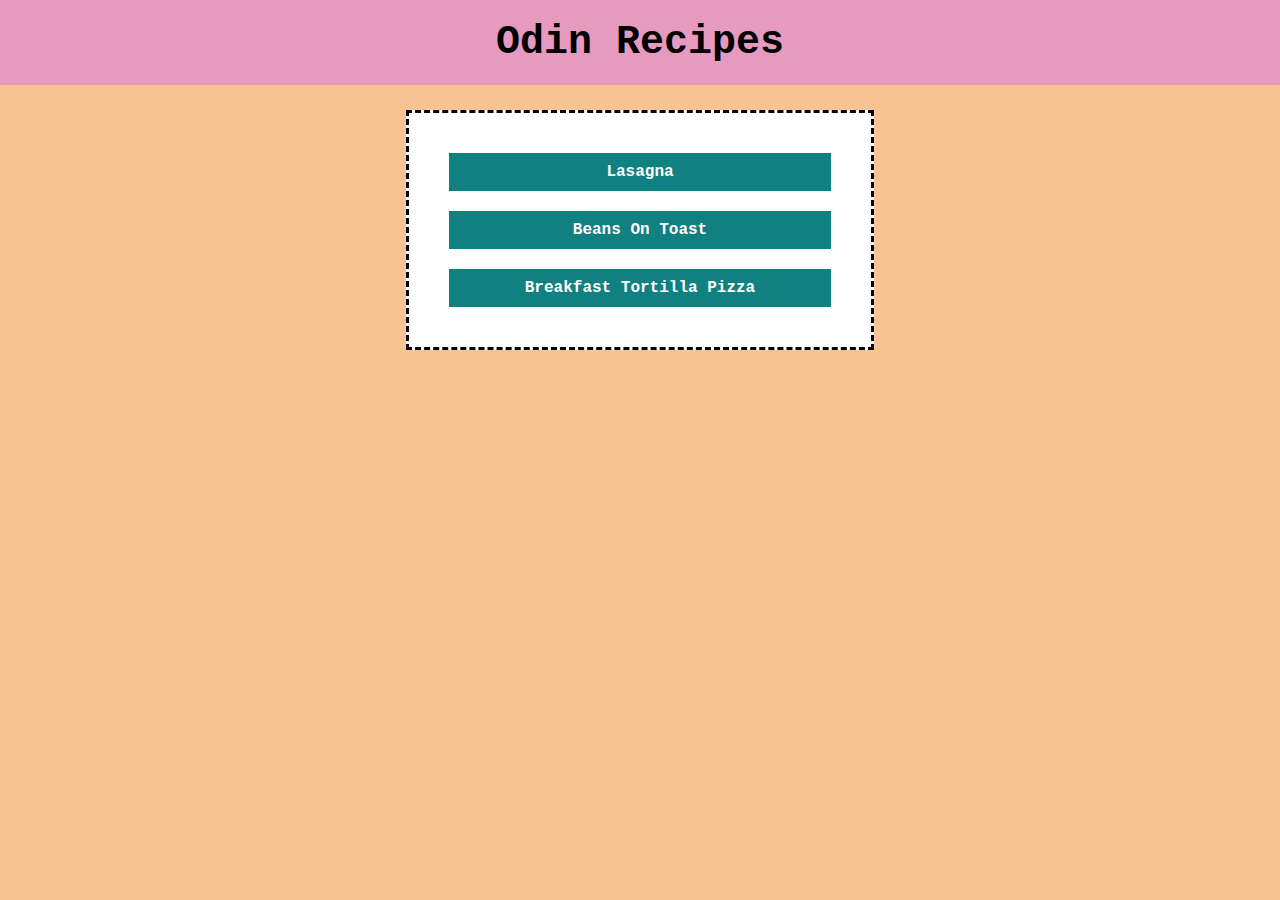
<file: index.html>
<!DOCTYPE html>
<html lang="en">
    <head>
        <meta charset="utf-8">
        <title>Odin Recipes</title>
        <link rel="stylesheet" href="styles.css">
    </head>
    <body>
        <h1>Odin Recipes</h1>
        <div id="recipe-links">
            <a href="./recipes/lasagna.html">Lasagna</a>
            <a href="./recipes/beansontoast.html">Beans On Toast</a>
            <a href="./recipes/breakfasttortilla.html">Breakfast Tortilla Pizza</a>
        </div>
    </body>
</html>
</file>
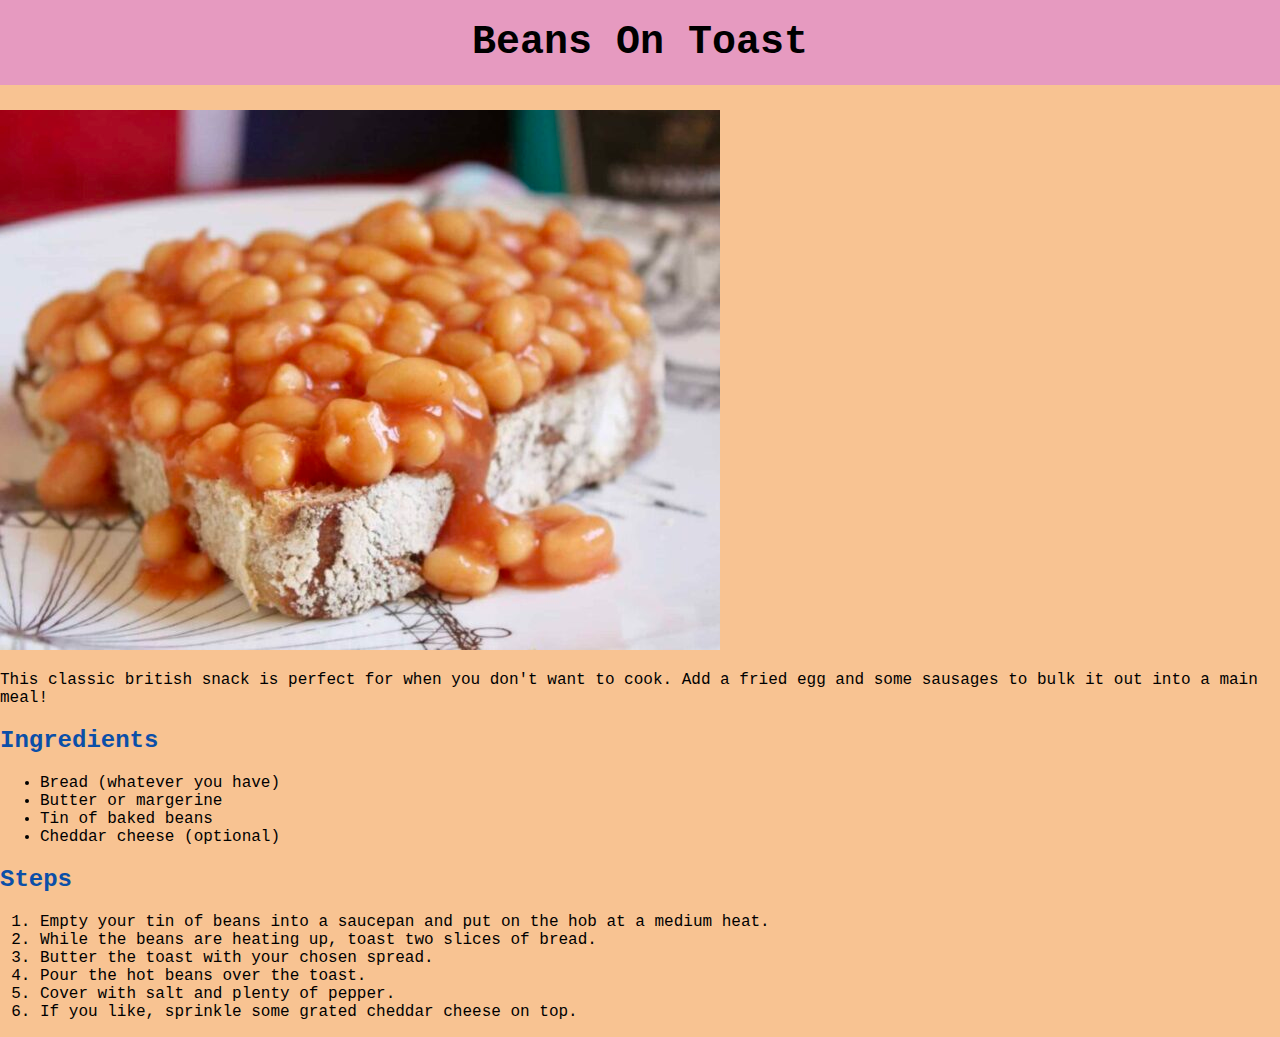
<file: recipes/beansontoast.html>
<!DOCTYPE html>
<html lang="en">
    <head>
        <meta charset="utf-8">
        <title>Odin Recipes - Beans On Toast</title>
        <link rel="stylesheet" href="../styles.css">
    </head>
    <body>
        <h1>Beans On Toast</h1>
        <img src="../images/beansontoast.jpeg" alt="Baked beans on a piece of white sourdough bread.">
        <p>
            This classic british snack is perfect for when you don't want to cook. Add a fried egg and some sausages to bulk it out into a main meal!
        </p>
        <h2>Ingredients</h2>
        <ul>
            <li>Bread (whatever you have)</li>
            <li>Butter or margerine</li>
            <li>Tin of baked beans</li>
            <li>Cheddar cheese (optional)</li>
        </ul>
        <h2>Steps</h2>
        <ol>
            <li>Empty your tin of beans into a saucepan and put on the hob at a medium heat.</li>
            <li>While the beans are heating up, toast two slices of bread.</li>
            <li>Butter the toast with your chosen spread.</li>
            <li>Pour the hot beans over the toast.</li>
            <li>Cover with salt and plenty of pepper.</li>
            <li>If you like, sprinkle some grated cheddar cheese on top.</li>
        </ol>
    </body>
</html>
</file>
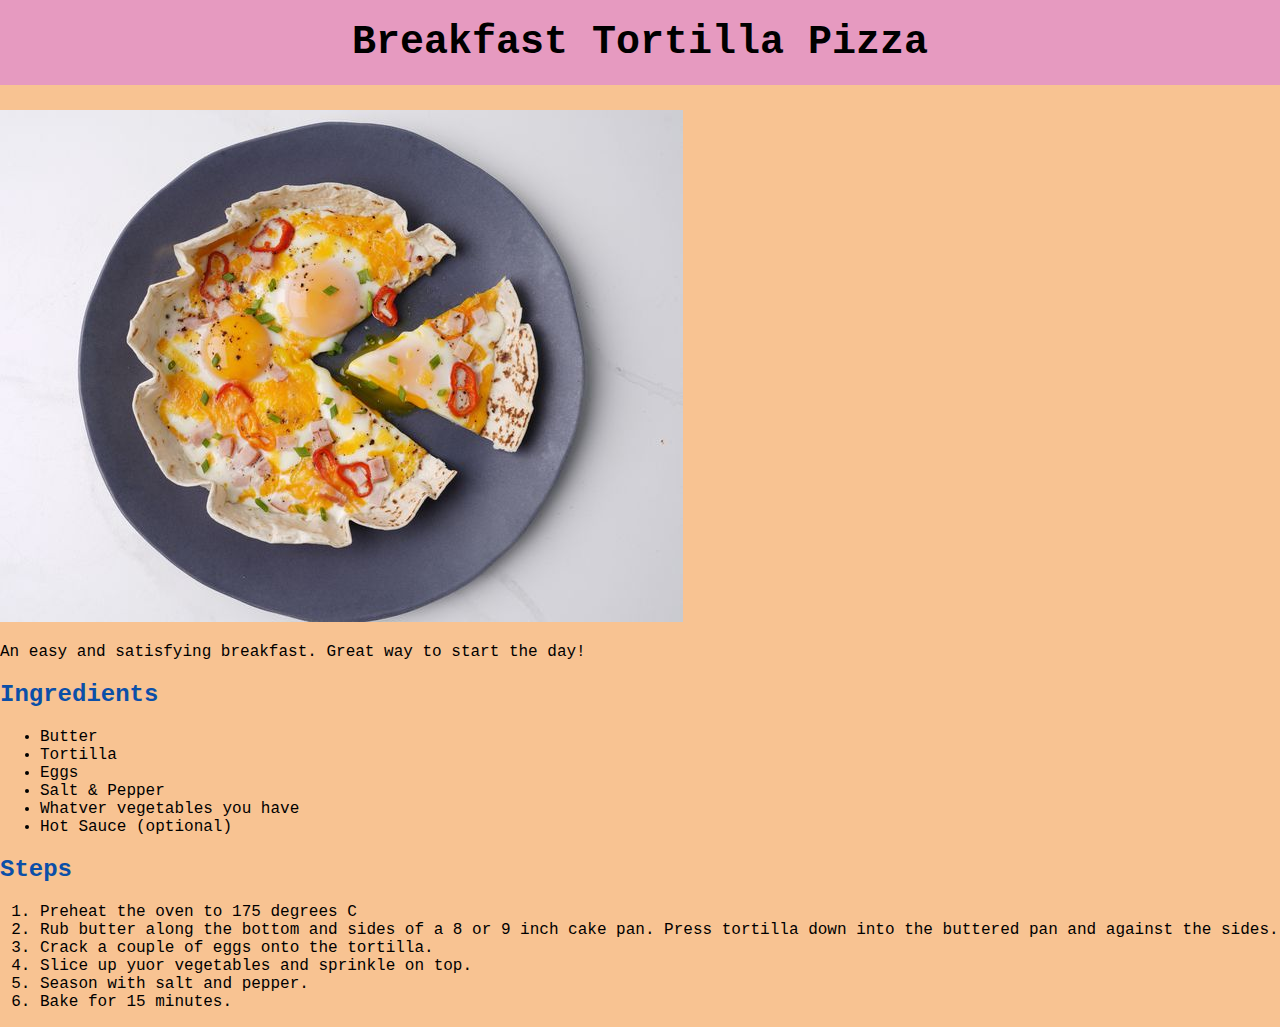
<file: recipes/breakfasttortilla.html>
<!DOCTYPE html>
<html lang="en">
    <head>
        <meta charset="utf-8">
        <title>Odin Recipes - Breakfast Tortilla</title>
        <link rel="stylesheet" href="../styles.css">
    </head>
    <body>
        <h1>Breakfast Tortilla Pizza</h1>
        <img src="../images/breakfasttortilla.jpg" alt="Baked beans on a piece of white sourdough bread.">
        <p>
            An easy and satisfying breakfast. Great way to start the day!
        </p>
        <h2>Ingredients</h2>
        <ul>
            <li>Butter</li>
            <li>Tortilla</li>
            <li>Eggs</li>
            <li>Salt & Pepper</li>
            <li>Whatver vegetables you have</li>
            <li>Hot Sauce (optional)</li>
        </ul>
        <h2>Steps</h2>
        <ol>
            <li>Preheat the oven to 175 degrees C</li>
            <li>Rub butter along the bottom and sides of a 8 or 9 inch cake pan.  Press tortilla down into the buttered pan and against the sides.</li>
            <li>Crack a couple of eggs onto the tortilla.</li>
            <li>Slice up yuor vegetables and sprinkle on top.</li>
            <li>Season with salt and pepper.</li>
            <li>Bake for 15 minutes.</li>
        </ol>
    </body>
</html>
</file>
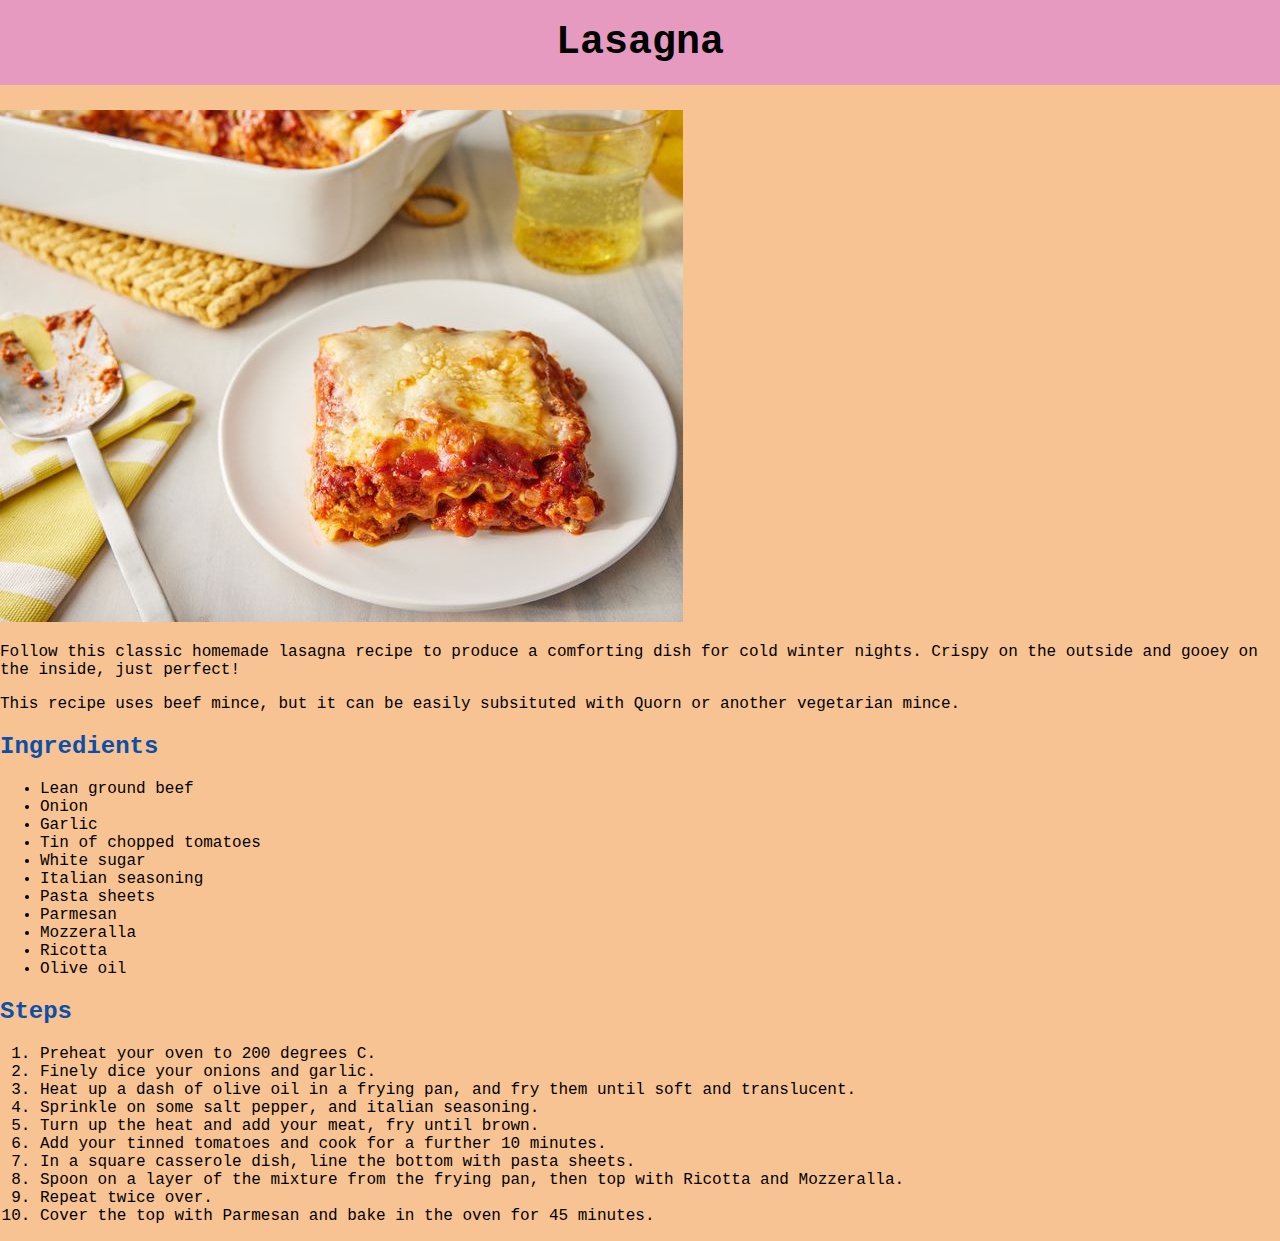
<file: recipes/lasagna.html>
<!DOCTYPE html>
<html lang="en">
    <head>
        <meta charset="utf-8">
        <title>Odin Recipes - Lasagna</title>
        <link rel="stylesheet" href="../styles.css">
    </head>
    <body>
        <h1>Lasagna</h1>
        <img src="../images/lasagna.jpg" alt="A piece of lasgana on a plate.">
        <p>
            Follow this classic homemade lasagna recipe to produce a comforting dish for cold winter nights. Crispy on the outside and gooey on the inside, just perfect!
        </p>
        <p>This recipe uses beef mince, but it can be easily subsituted with Quorn or another vegetarian mince.</p>
        <h2>Ingredients</h2>
        <ul>
            <li>Lean ground beef</li>
            <li>Onion</li>
            <li>Garlic</li>
            <li>Tin of chopped tomatoes</li>
            <li>White sugar</li>
            <li>Italian seasoning</li>
            <li>Pasta sheets</li>
            <li>Parmesan</li>
            <li>Mozzeralla</li>
            <li>Ricotta</li>
            <li>Olive oil</li>
        </ul>
        <h2>Steps</h2>
        <ol>
            <li>Preheat your oven to 200 degrees C.</li>
            <li>Finely dice your onions and garlic.</li>
            <li>Heat up a dash of olive oil in a frying pan, and fry them until soft and translucent.</li>
            <li>Sprinkle on some salt pepper, and italian seasoning.</li>
            <li>Turn up the heat and add your meat, fry until brown.</li>
            <li>Add your tinned tomatoes and cook for a further 10 minutes.</li>
            <li>In a square casserole dish, line the bottom with pasta sheets.</li>
            <li>Spoon on a layer of the mixture from the frying pan, then top with Ricotta and Mozzeralla.</li>
            <li>Repeat twice over.</li>
            <li>Cover the top with Parmesan and bake in the oven for 45 minutes.</li>
        </ol>
    </body>
</html>
</file>
<file: styles.css>
* {
    font-family: 'Courier New', serif;
}

body {
    background-color: rgb(248, 195, 146);
    margin: 0;
    padding: 0;
}

h1 {
    font-size: 40px;
    font-weight: bold;
    text-align: center;
    background-color: rgb(230, 154, 192);
    margin: 0;
    margin-bottom: 25px;
    padding: 20px;
}

h2 {
    color: rgb(11, 79, 168);
}

#recipe-links {
    background-color: white;
    width: 33vw;
    margin: auto;
    border: 3px dashed black;
    padding: 20px;
}

#recipe-links a {
    display: block;
    background-color: rgb(17, 128, 128);
    text-align: center;
    margin: 20px;
    padding: 10px;
    color: white;
    font-weight: bold;
    text-decoration: none;
}
</file>
